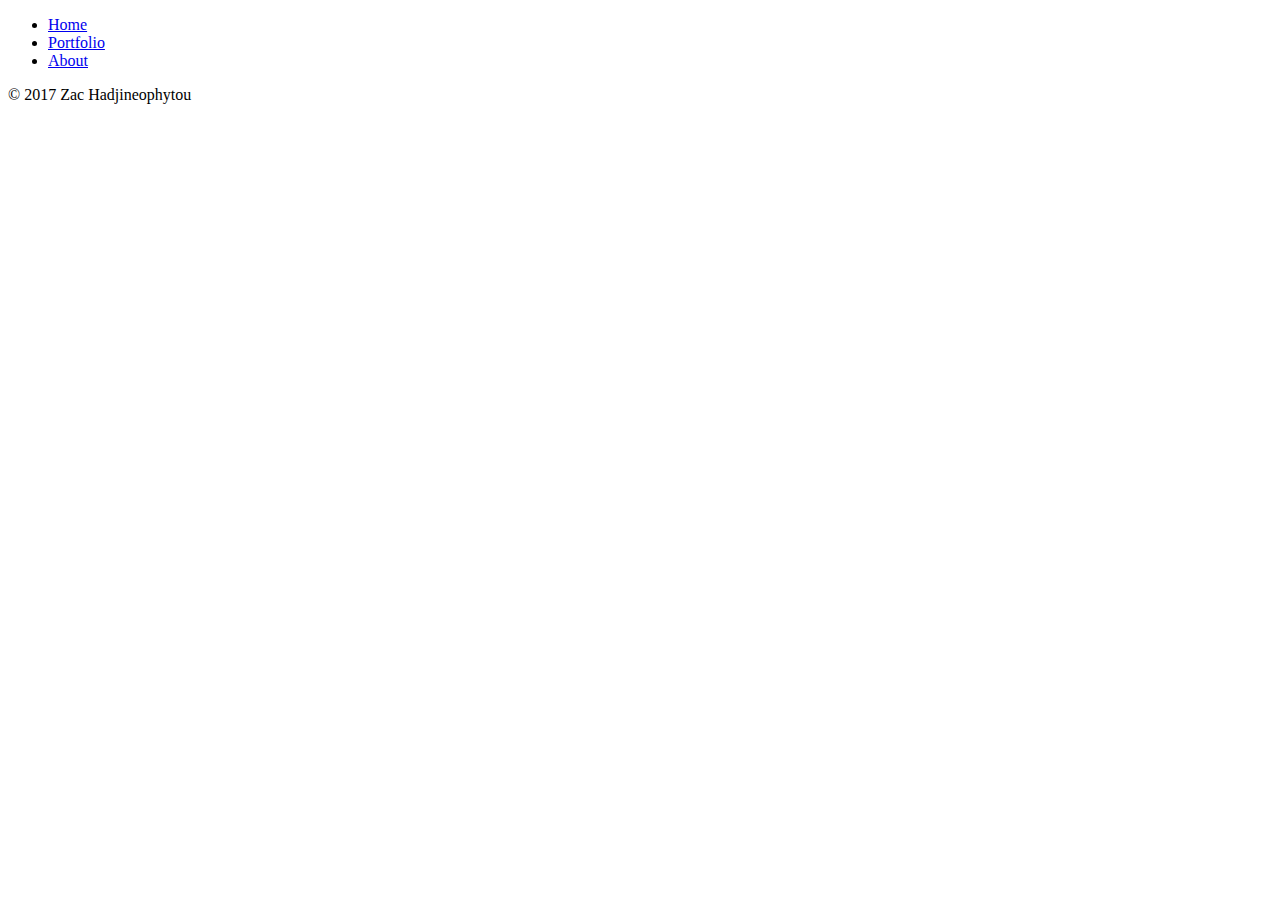
<file: components/footer.html>
<!DOCTYPE html>
<div class="footerWrapper">
  <div class="footerNavWrapper">
    <ul>
      <li class="home"><a href="/">Home</a></li>
      <li class="apps"><a href="../portfolio">Portfolio</a></li>
      <!--li class="blog"><a href="../blog">Blog</a></li!-->
      <li class="about"><a href="../about">About</a></li>
      <!-- <li class="contact"><a href="../contact">Contact</a></li> -->
    </ul>
  </div>
  <div id="copyright">
    <p class="centre-text">© 2017 Zac Hadjineophytou</p>
  </div>
</div>
</file>
